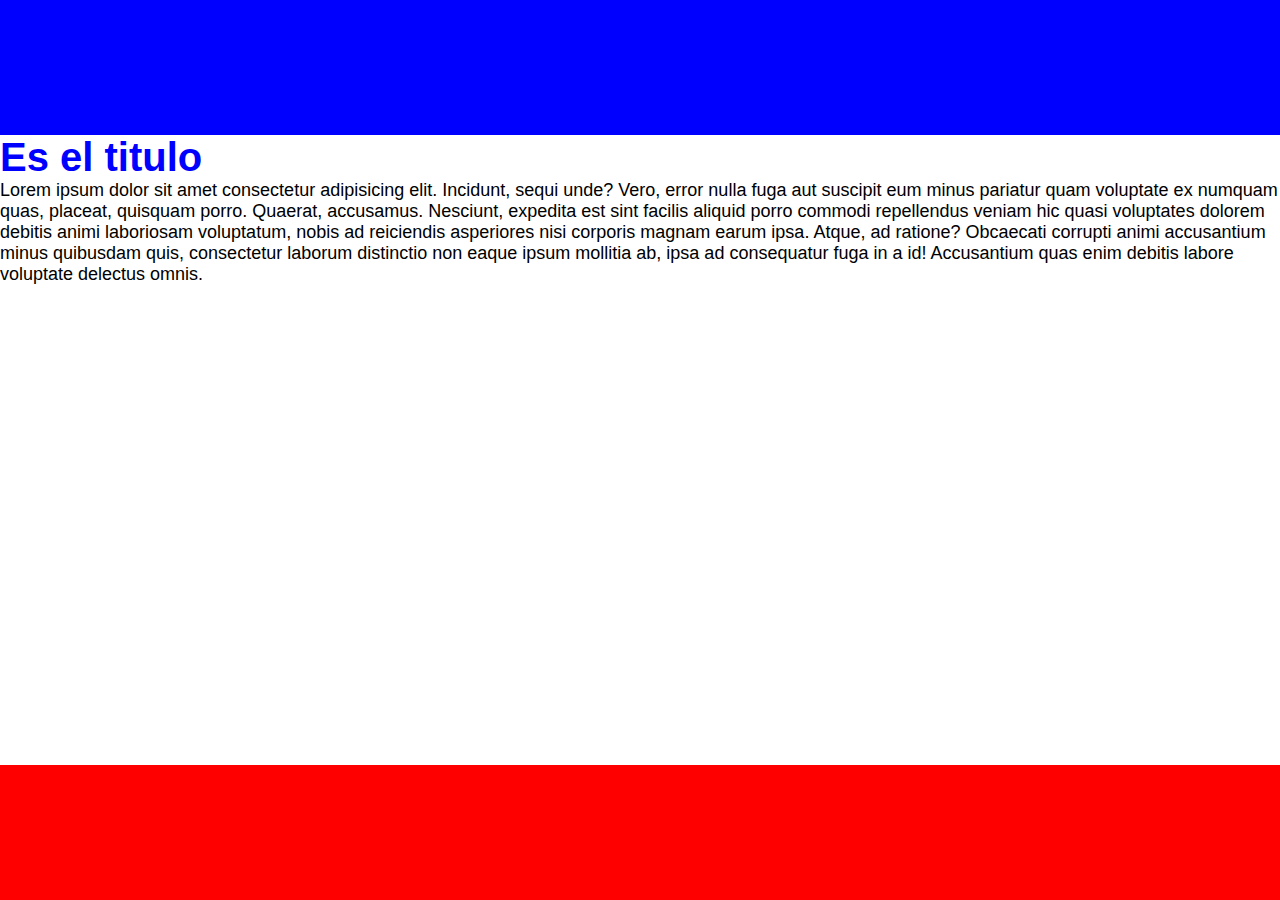
<file: platzi.html>
<!DOCTYPE html>
<html lang="en">
<head>
    <meta charset="UTF-8">
    <meta http-equiv="X-UA-Compatible" content="IE=edge">
    <meta name="viewport" content="width=device-width, initial-scale=1.0">
    <title>Document</title>
    <link rel="stylesheet" href="./estilo.css">
</head>
<body>
<header>

</header>
<main>
    <section>
        <h1>Es el titulo</h1>
    <p>Lorem ipsum dolor sit amet consectetur adipisicing elit. Incidunt, sequi unde? Vero, error nulla fuga aut suscipit eum minus pariatur quam voluptate ex numquam quas, placeat, quisquam porro. Quaerat, accusamus.
    Nesciunt, expedita est sint facilis aliquid porro commodi repellendus veniam hic quasi voluptates dolorem debitis animi laboriosam voluptatum, nobis ad reiciendis asperiores nisi corporis magnam earum ipsa. Atque, ad ratione?
    Obcaecati corrupti animi accusantium minus quibusdam quis, consectetur laborum distinctio non eaque ipsum mollitia ab, ipsa ad consequatur fuga in a id! Accusantium quas enim debitis labore voluptate delectus omnis.</p>
    </section>
</main>
<footer></footer>
        
    
    
</body>
</html>
</file>
<file: estilo.css>
:root {
  --color-primario: blue;
  --color-secundario: blueviolet;
  --header-size: 4rem;
  --font: 1.8rem;
}

* {
  box-sizing: border-box;
  margin: 0;
  padding: 0;
}

html {
  font-size: 62.5%;
  font-family: "Lucida Sans", "Lucida Sans Regular", "Lucida Grande",
    "Lucida Sans Unicode", Geneva, Verdana, sans-serif;
}
body {
  font-size: 1.6rem;
}

header {
  width: 100vw;
  height: 15vh;
  background-color: var(--color-primario);
}
main {
  width: 100vw;
  height: 70vh;
  font-size: var(--font);
}

h1 {
  font-size: var(--header-size);
  color: var(--color-primario);
}
footer {
  width: 100vw;
  height: 15vh;
  background-color:red;
}
</file>
